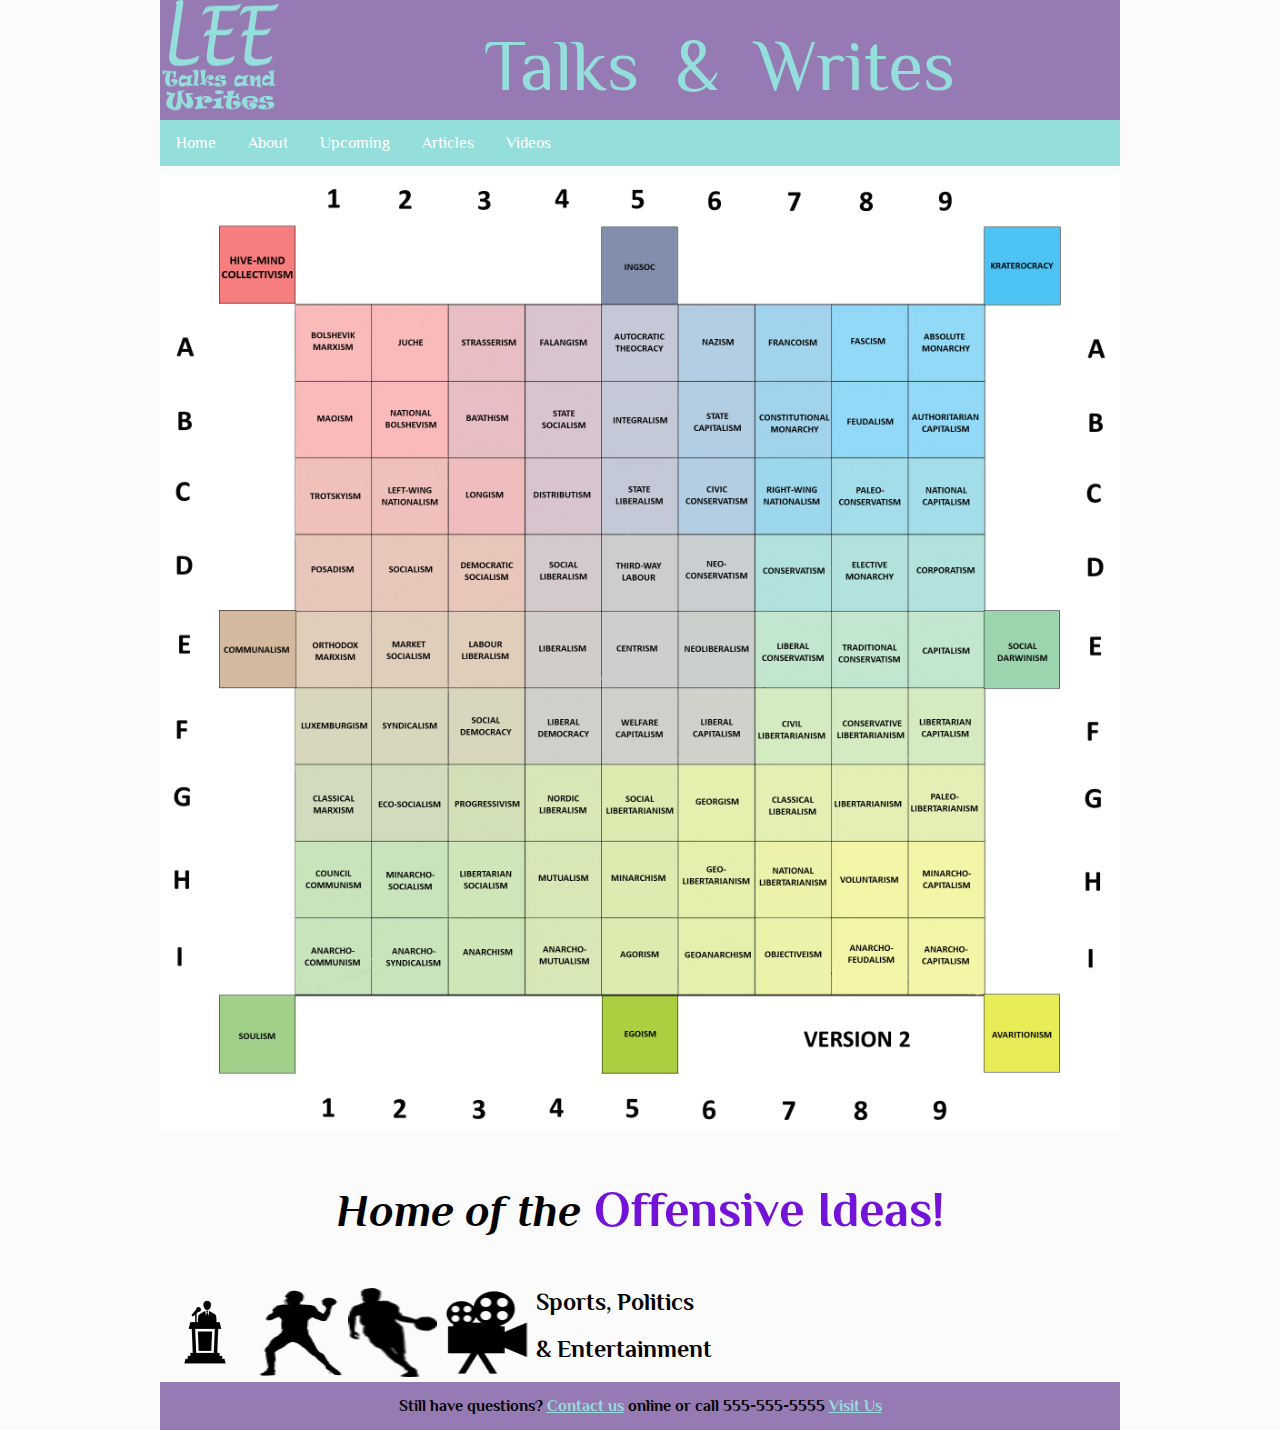
<file: index.html>
<!doctype html>
<html>
<head>
<meta charset="utf-8">
<title>Lee Talks &amp; Writes</title>
<link href="css/style.css" rel="stylesheet" type="text/css">
<link href="https://fonts.googleapis.com/css2?family=Philosopher:ital,wght@1,700&display=swap" rel="stylesheet">
<style type="text/css">
</style>
<!--The following script tag downloads a font from the Adobe Edge Web Fonts server for use within the web page. We recommend that you do not modify it.-->
<script>var __adobewebfontsappname__="dreamweaver"</script>
<script src="http://use.edgefonts.net/butcherman:n4:default;aladin:n4:default;philosopher:n4,i4,i7,n7:default.js" type="text/javascript"></script>
	
<link href="css/lightbox.css" rel="stylesheet" />
	<script src="js/lightbox.js"></script>
	<script src="js/lightbox-plus-jquery.js"></script>

</head>

<body>
	<header><img src="images/Lee talks and writes.png" width="120" height="115" alt="logo"/>
		
		<h1 style="text-align: center"><span style="color: #94dfdb; font-weight: normal; text-align: left;">&nbsp;</span> <span style="color: #94dfdb; font-weight: normal;">Talks&nbsp; &amp;&nbsp;</span> <span style="color: #94dfdb; font-weight: normal;">Writes</span></h1></header>  
	<nav><ul>
		<li><a href="index.html">Home</a></li>
		<li><a href="about.html">About</a></li>
		<li><a href="upcoming.html">Upcoming</a></li>
		<li><a href="articles.html">Articles</a></li>
		<li><a href="videos.html">Videos</a></li>
		
		
		</ul></nav>
<article>
	<img src="images/w4ysdc46jt351.png" width="100%" alt="chart">
	<p style="font-size: 50px; text-align: center; font-family: butcherman; font-style: normal; font-weight: 400;"><span style="font-family: philosopher; font-style: italic; font-weight: 700; font-size: 45px;">Home of the</span> <span style="color: #7413D8; font-family: philosopher; font-style: normal; font-weight: 700;">Offensive Ideas!</span></p>
	
	
		<div class="imgContainer">
	<a href="images/publicspeaker.png" data-lightbox="roadtrip"><img src="images/publicspeaker thumb.png" width="89" height="89" alt="speaker"/></a>
		</div>
	    <div class="imgContainer">
	<a href="images/football player sil.png" data-lightbox="roadtrip"><img src="images/football player sil thumb.png" width="89" height="89" alt="quaterback"/></a>
		</div>
	    <div class="imgContainer"> 																																		   
	<a href="images/basketball-player-silhouette-1.png" data-lightbox="roadtrip"><img src="images/basketball-player-silhouette-1 thumb.png" width="89" height="89" alt="basketball player"/></a>
		</div>
	    <div class="imgContainer"> 																																		   
	<a href="images/film camera sil.png" data-lightbox="roadtrip"><img src="images/film camera sil thumb.png" width="89" height="89" alt="film camera"/></a>
		</div>


	    <h2>Sports, Politics</h2>
		<h2>& Entertainment</h2>
		
</article>
<footer><h4 style="text-align: center">Still have questions? <a href="mailto:glmckenziejr@stu.aii.edu">Contact us</a> online or call 555-555-5555 <a href="https://google.com/">Visit Us</a></h4></footer> 
</body>
</html>
</file>
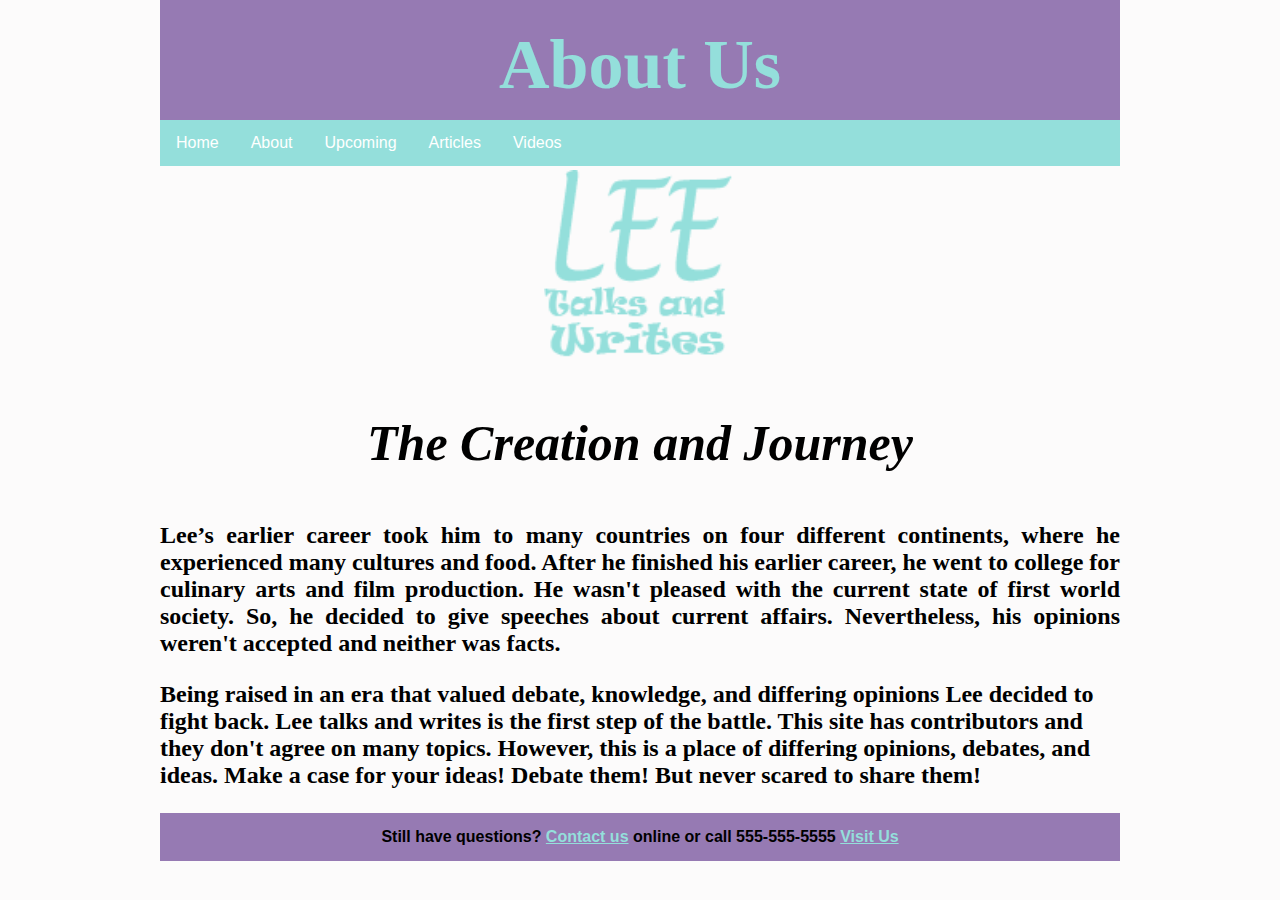
<file: about.html>
<!doctype html>
<html>
<head>
<meta charset="utf-8">
<title>Lee Talks</title>
<link href="css/style.css" rel="stylesheet" type="text/css">
<style type="text/css">
</style>
<!--The following script tag downloads a font from the Adobe Edge Web Fonts server for use within the web page. We recommend that you do not modify it.-->
<script>var __adobewebfontsappname__="dreamweaver"</script>
<script src="http://use.edgefonts.net/butcherman:n4:default;aladin:n4:default;philosopher:n4,n7,i7:default.js" type="text/javascript"></script>

</head>

<body>
	<header><h1 style="font-family: philosopher; font-size: 70px; font-style: normal; font-weight: 700; text-align: center; color: #94dfdb;">About Us</h1></header>  
	<nav><ul>
		<li><a href="index.html">Home</a></li>
		<li><a href="about.html">About</a></li>
		<li><a href="upcoming.html">Upcoming</a></li>
		<li><a href="articles.html">Articles</a></li>
		<li><a href="videos.html">Videos</a></li>
		
		
		</ul></nav>
	<article>
	    <img src="images/Lee talks and writes.png" width="20%" alt="logo">
		<p style="font-size: 50px; text-align: center; font-family: butcherman; font-style: normal; font-weight: 400;"><span style="font-family: philosopher; font-style: italic; font-weight: 700;">The Creation and Journey</span></p>
	<p style="text-align: justify; font-family: philosopher; font-style: normal; font-weight: 700; font-size: 24px;">Lee’s earlier career took him to many countries on four different continents, where he experienced many cultures and food. After he finished his earlier career, he went to college for culinary arts and film production. He wasn't pleased with the current state of first world society. So, he decided to give speeches about current affairs. Nevertheless, his opinions weren't accepted and neither was facts.</p>
		
	<p style="text-align: left; font-family: philosopher; font-style: normal; font-weight: 400; font-size: 24px;"><span style="text-align: left; font-family: philosopher; font-style: normal; font-size: 24px; font-weight: 700;">Being raised in an era that valued debate, knowledge, and differing opinions Lee decided to fight back. Lee talks and writes is the first step of the battle. This site has contributors and they don't agree on many topics. However, this is a place of differing opinions, debates, and ideas. Make a case for your ideas! Debate them! But never scared to share them!  </span></p>
</article>
	<footer><h4 style="text-align: center">Still have questions? <a href="mailto:glmckenziejr@stu.aii.edu">Contact us</a> online or call 555-555-5555 <a href="https://smashburger.com/">Visit Us</a></h4></footer>
</body>
</html>
</file>
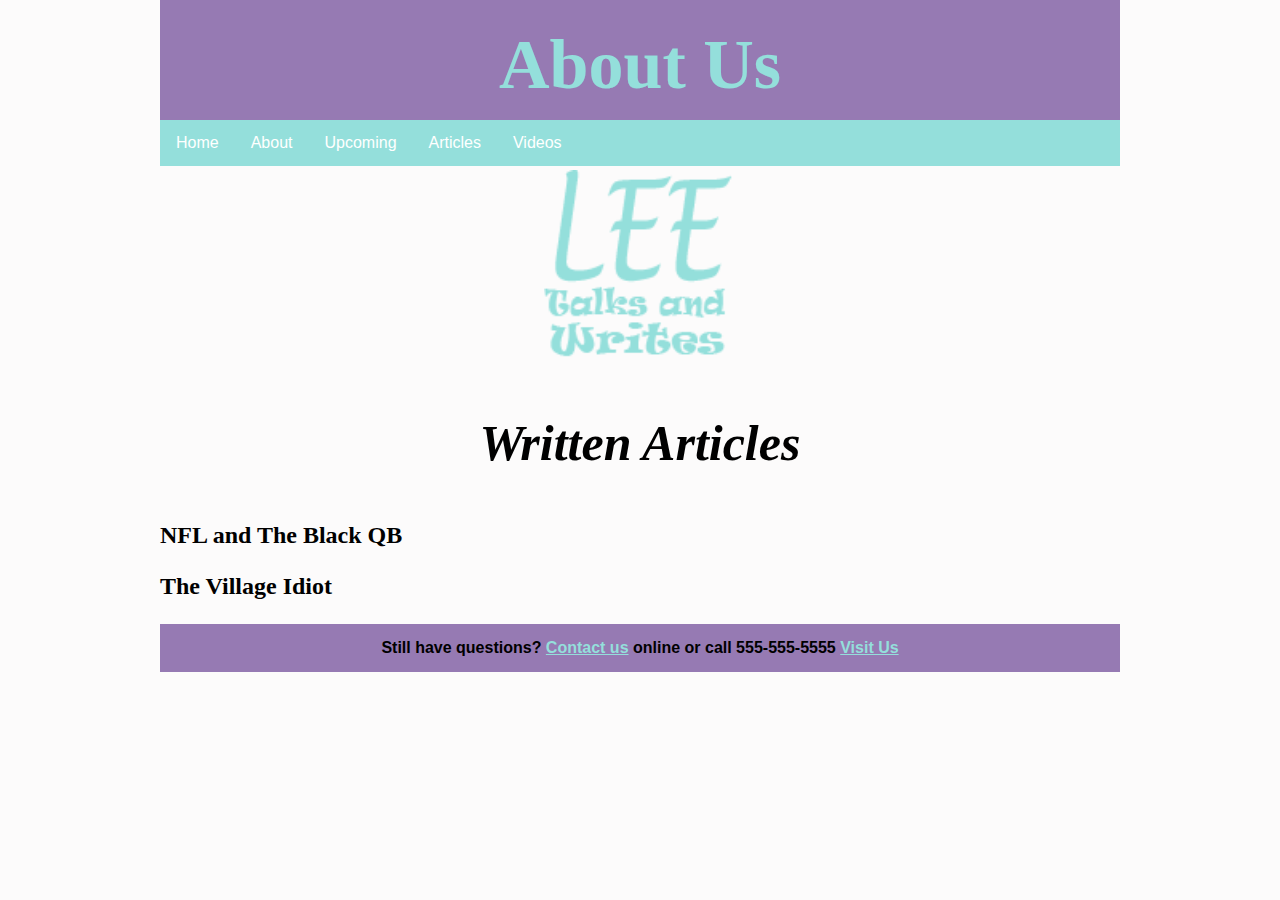
<file: articles.html>
<!doctype html>
<html>
<head>
<meta charset="utf-8">
<title>Lee Talks</title>
<link href="css/style.css" rel="stylesheet" type="text/css">
<style type="text/css">
</style>
<!--The following script tag downloads a font from the Adobe Edge Web Fonts server for use within the web page. We recommend that you do not modify it.-->
<script>var __adobewebfontsappname__="dreamweaver"</script>
<script src="http://use.edgefonts.net/butcherman:n4:default;aladin:n4:default;philosopher:n4,n7,i7:default.js" type="text/javascript"></script>

</head>

<body>
	<header><h1 style="font-family: philosopher; font-size: 70px; font-style: normal; font-weight: 700; text-align: center; color: #94dfdb;">About Us</h1></header>  
	<nav><ul>
		<li><a href="index.html">Home</a></li>
		<li><a href="about.html">About</a></li>
		<li><a href="upcoming.html">Upcoming</a></li>
		<li><a href="articles.html">Articles</a></li>
		<li><a href="videos.html">Videos</a></li>
		
		
		</ul></nav>
	<article>
	    <img src="images/Lee talks and writes.png" width="20%" alt="logo">
		<p style="font-size: 50px; text-align: center; font-family: butcherman; font-style: normal; font-weight: 400;"><span style="font-family: philosopher; font-style: italic; font-weight: 700;">Written Articles</span></p>
	<p style="text-align: justify; font-family: philosopher; font-style: normal; font-weight: 700; font-size: 24px;">NFL and The Black QB</p>
		
	<p style="text-align: left; font-family: philosopher; font-style: normal; font-weight: 400; font-size: 24px;"><span style="text-align: left; font-family: philosopher; font-style: normal; font-size: 24px; font-weight: 700;">The Village Idiot</span></p>
</article>
<footer><h4 style="text-align: center">Still have questions? <a href="mailto:glmckenziejr@stu.aii.edu">Contact us</a> online or call 555-555-5555 <a href="https://smashburger.com/">Visit Us</a></h4></footer>
</body>
</html>
</file>
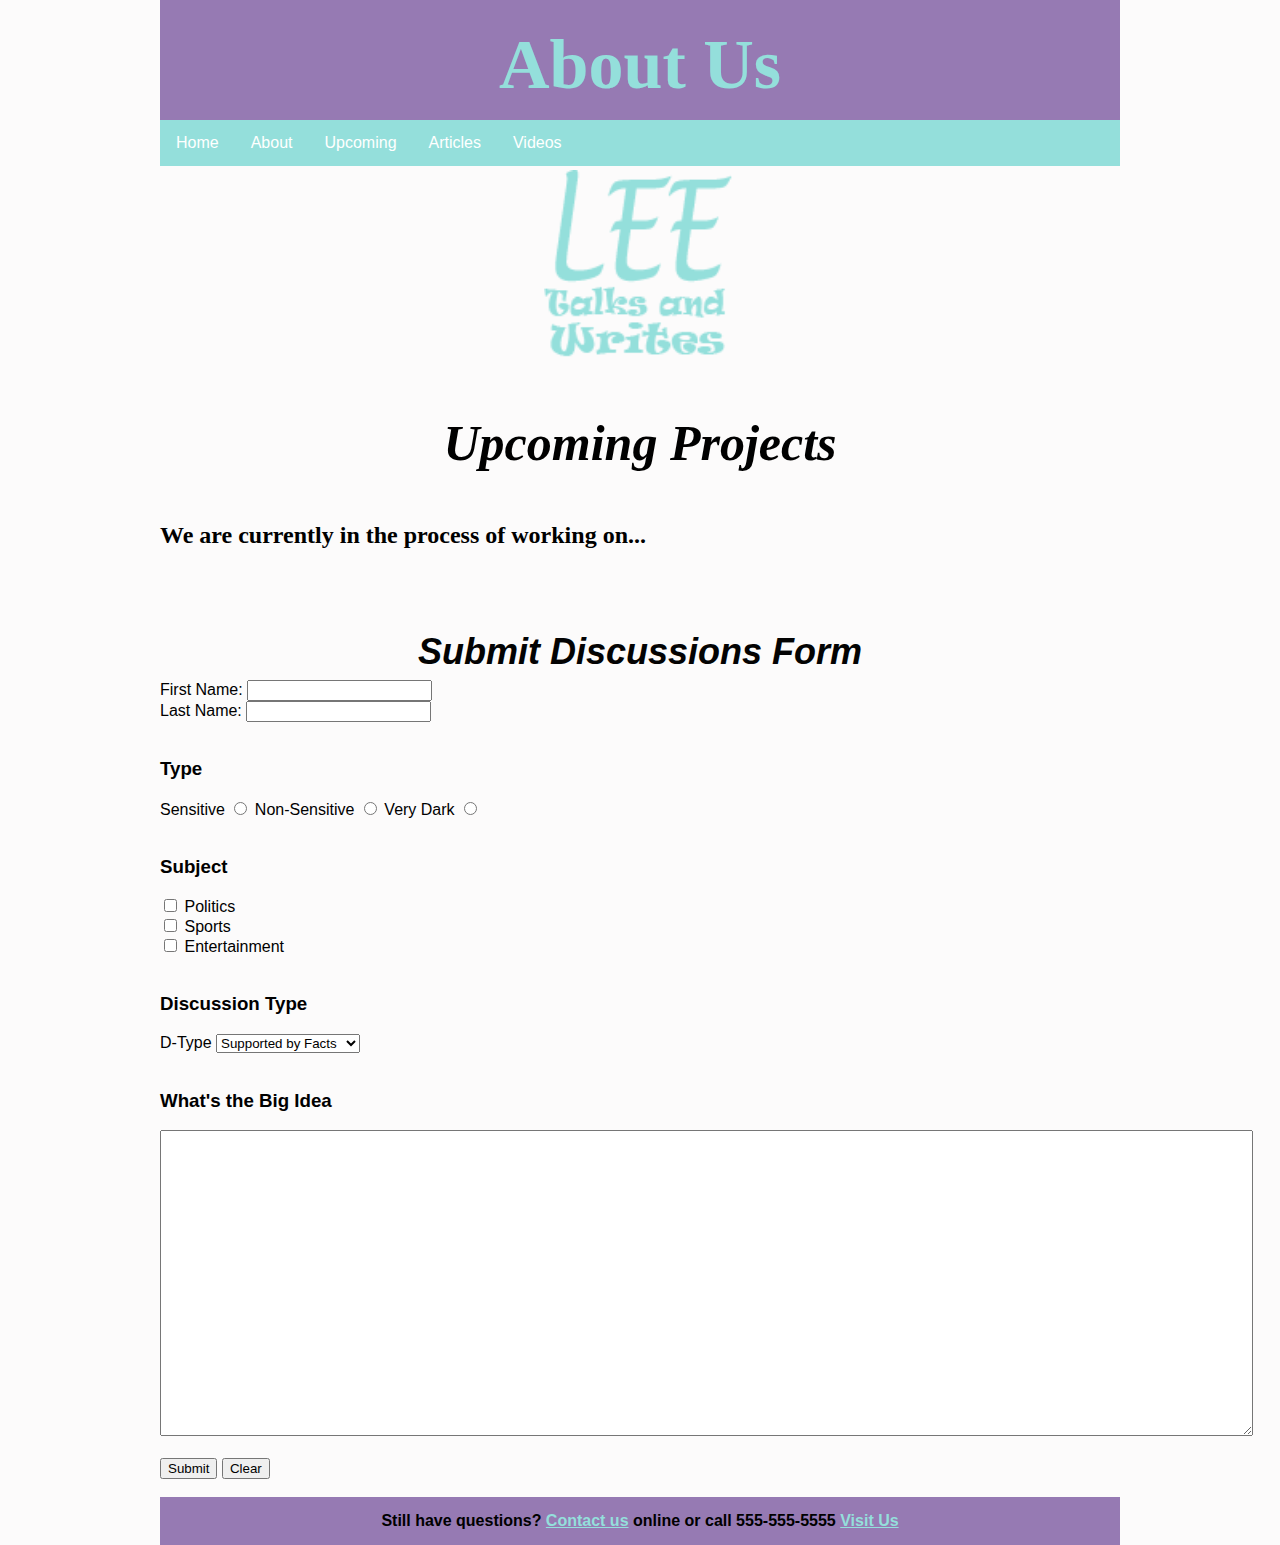
<file: upcoming.html>
<!doctype html>
<html>
<head>
<meta charset="utf-8">
<title>Lee Talks</title>
<link href="css/style.css" rel="stylesheet" type="text/css">
<style type="text/css">
</style>
<!--The following script tag downloads a font from the Adobe Edge Web Fonts server for use within the web page. We recommend that you do not modify it.-->
<script>var __adobewebfontsappname__="dreamweaver"</script>
<script src="http://use.edgefonts.net/butcherman:n4:default;aladin:n4:default;philosopher:n4,n7,i7:default.js" type="text/javascript"></script>

</head>

<body>
	<header><h1 style="font-family: philosopher; font-size: 70px; font-style: normal; font-weight: 700; text-align: center; color: #94dfdb;">About Us</h1></header>  
	<nav><ul>
		<li><a href="index.html">Home</a></li>
		<li><a href="about.html">About</a></li>
		<li><a href="upcoming.html">Upcoming</a></li>
		<li><a href="articles.html">Articles</a></li>
		<li><a href="videos.html">Videos</a></li>
		
		
		</ul></nav>
	<article>
	    <img src="images/Lee talks and writes.png" width="20%" alt="logo">
		<p style="font-size: 50px; text-align: center; font-family: butcherman; font-style: normal; font-weight: 400;"><span style="font-family: philosopher; font-style: italic; font-weight: 700;">Upcoming Projects</span></p>
	<p style="text-align: justify; font-family: philosopher; font-style: normal; font-weight: 700; font-size: 24px;">We are currently in the process of working on...</p>
		<div class="form">
			<h1><em><strong style="font-size: 36px; color: #030303;">Submit Discussions Form</strong></em></h1>
			<form action="#" method="post" autocomplete="on">
				<!--Name Info-->
				<label for="fname">First Name: </label>
				<input type="text" id="fname" name="fname">
				<br/>
				<label for="lname">Last Name:  </label>
				<input type="text" id="lname" name="lname">
				<br/><br/>
				<!--Type Options-->
				<h3>Type</h3>
				<label for="sensitive">Sensitive</label>
				<input type="radio" id="sensitive" name="type" value="sensitive">
				<label for="non-sensitive">Non-Sensitive</label>
				<input type="radio" id="non-sensitive" name="type" value="non-sensitive">
				<label for="vdark">Very Dark</label>
				<input type="radio" id="vdark" name="type" value="vdark">
				<br/><br/>
				<h3>Subject</h3>
				<input type="checkbox" id="politics" name="politics" value="politics">
				<label for="politics">Politics</label>
				<br/>
				<input type="checkbox" id="sports" name="sports" value="sports">
				<label for="sports">Sports</label>
				<br/>
				<input type="checkbox" id="entertainment" name="entertainment" value="entertainment">
				<label for="entertainment">Entertainment</label>
				<br/><br/>
				<h3>Discussion Type</h3>
				<label for="D-Type">D-Type</label>
				<select id="D-Type" name="D-Type">
					<option value="supported by facts">Supported by Facts</option>
					<option value="conspiracy">Conspiracy</option>
					<option value="not talked about">Avoided Topic</option>
					<option value="info blackout">Information Blackout</option>
					<option value="pbelief">Personal Thought</option>
				</select>
				<br/><br/>
				<h3>What's the Big Idea</h3>
				<textarea name="notes" rows="20" cols="134"></textarea>
				<br/><br/>
				<input type="submit" value="Submit">
				<input type="reset" value="Clear">
				<br/><br/>
			</form>
	  </div>

		
</article>
<footer><h4 style="text-align: center">Still have questions? <a href="mailto:glmckenziejr@stu.aii.edu">Contact us</a> online or call 555-555-5555 <a href="https://google.com/">Visit Us</a></h4></footer>
</body>
</html>
</file>
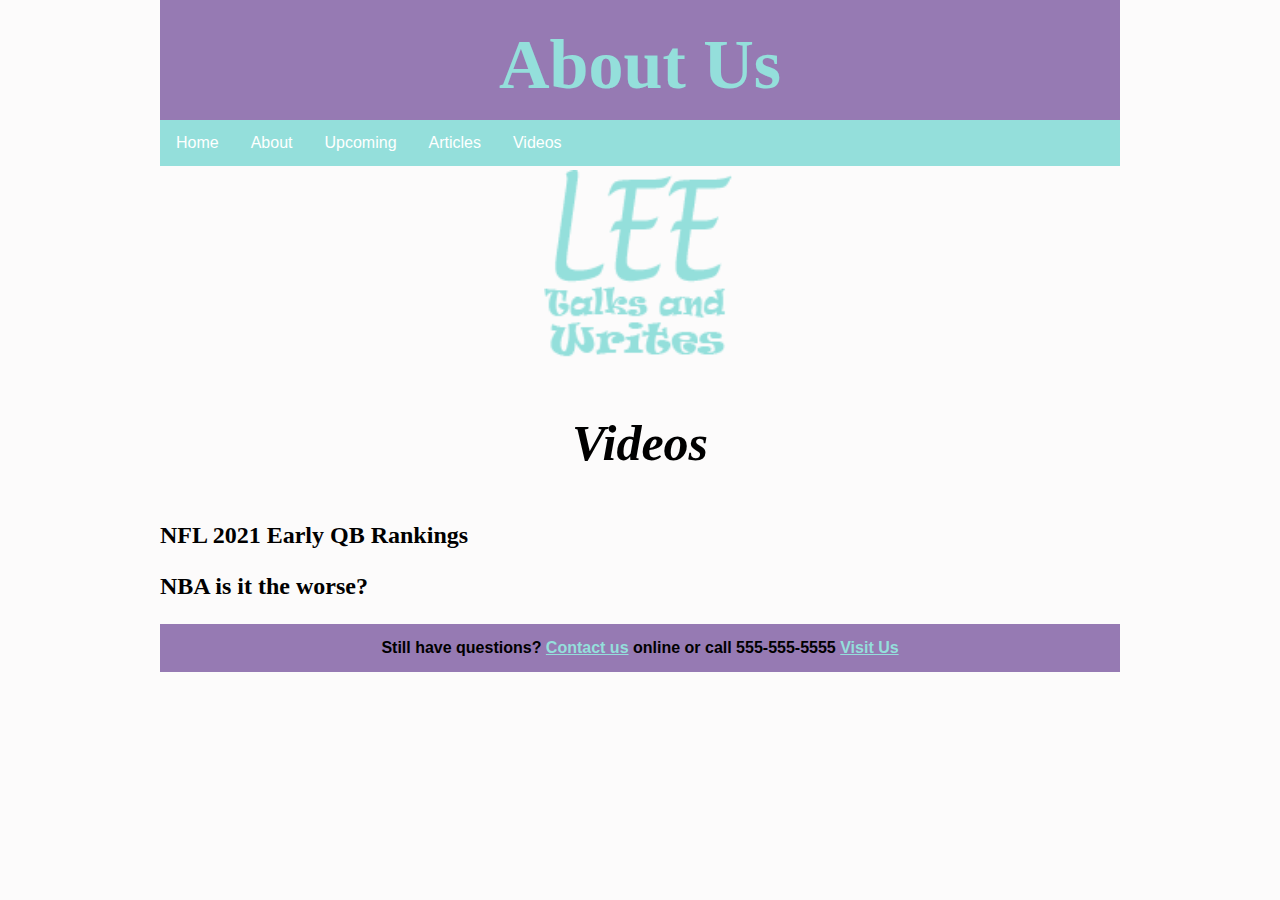
<file: videos.html>
<!doctype html>
<html>
<head>
<meta charset="utf-8">
<title>Lee Talks</title>
<link href="css/style.css" rel="stylesheet" type="text/css">
<style type="text/css">
</style>
<!--The following script tag downloads a font from the Adobe Edge Web Fonts server for use within the web page. We recommend that you do not modify it.-->
<script>var __adobewebfontsappname__="dreamweaver"</script>
<script src="http://use.edgefonts.net/butcherman:n4:default;aladin:n4:default;philosopher:n4,n7,i7:default.js" type="text/javascript"></script>

</head>

<body>
	<header><h1 style="font-family: philosopher; font-size: 70px; font-style: normal; font-weight: 700; text-align: center; color: #94dfdb;">About Us</h1></header>  
	<nav><ul>
		<li><a href="index.html">Home</a></li>
		<li><a href="about.html">About</a></li>
		<li><a href="upcoming.html">Upcoming</a></li>
		<li><a href="articles.html">Articles</a></li>
		<li><a href="videos.html">Videos</a></li>
		
		
		</ul></nav>
	<article>
	    <img src="images/Lee talks and writes.png" width="20%" alt="logo">
		<p style="font-size: 50px; text-align: center; font-family: butcherman; font-style: normal; font-weight: 400;"><span style="font-family: philosopher; font-style: italic; font-weight: 700;">Videos</span></p>
	<p style="text-align: justify; font-family: philosopher; font-style: normal; font-weight: 700; font-size: 24px;">NFL 2021 Early QB Rankings</p>
		
	<p style="text-align: left; font-family: philosopher; font-style: normal; font-weight: 400; font-size: 24px;"><span style="text-align: left; font-family: philosopher; font-style: normal; font-size: 24px; font-weight: 700;">NBA is it the worse?</span></p>
</article>
<footer><h4 style="text-align: center">Still have questions? <a href="mailto:glmckenziejr@stu.aii.edu">Contact us</a> online or call 555-555-5555 <a href="https://smashburger.com/">Visit Us</a></h4></footer>
</body>
</html>
</file>
<file: css/style.css>
@charset "utf-8";
/* CSS Document */
body{
	margin: 0;  
	font-family: 'Philosopher', sans-serif;
	background-color: #FCFBFB
}

header {
	width:960px;
	height:120px;
	margin:0 auto;
	background-color: #967ab3 
}

nav {
	width:960px;
	height:50px;
	margin:0 auto;
}

article {
    width: 960px;
    text-align: justify;
	margin:0 auto;
}

footer {
	width:930px;
	margin:0 auto;
	padding: 15px; 
	background-color: #967ab3
}

ul{
    list-style-type: none;
    margin: 0;
    padding: 0;
    overflow: hidden;
    background-color: #94dfdb;
    font-style: normal;
    font-weight: 400;
}

li{
	float: left;
}

li a{
	display: block;
	color: white;
	text-align: center;
	padding: 14px 16px;
	text-decoration: none;
}

li a:hover {
	background-color: #000000 
}

h1{
    font-family: 'Philosopher', sans-serif;
    margin: 0;
    padding-top: 25px;
    color: #fbfbfb;
    font-size: 72px;
    font-style: normal;
    -webkit-text-stroke: .05px ;
    font-weight: normal;
    text-align: center;
 
}

td{
	
	border-bottom: 1px solid #ddd;
	padding:15px;
}

footer a:link {
	color: #94dfdb;
}

footer a:visited {
	color: orangered;
}

footer a:hover {
	color: black;
}

h4{
	margin:0px;
}

header img{
	float:left;
	margin-left: 2px;
}

img{
	display: block;
	margin: 0 auto;
}

.imgContainer {
	float:left;
	display: block;
	margin-right: 5px; 
}
</file>
